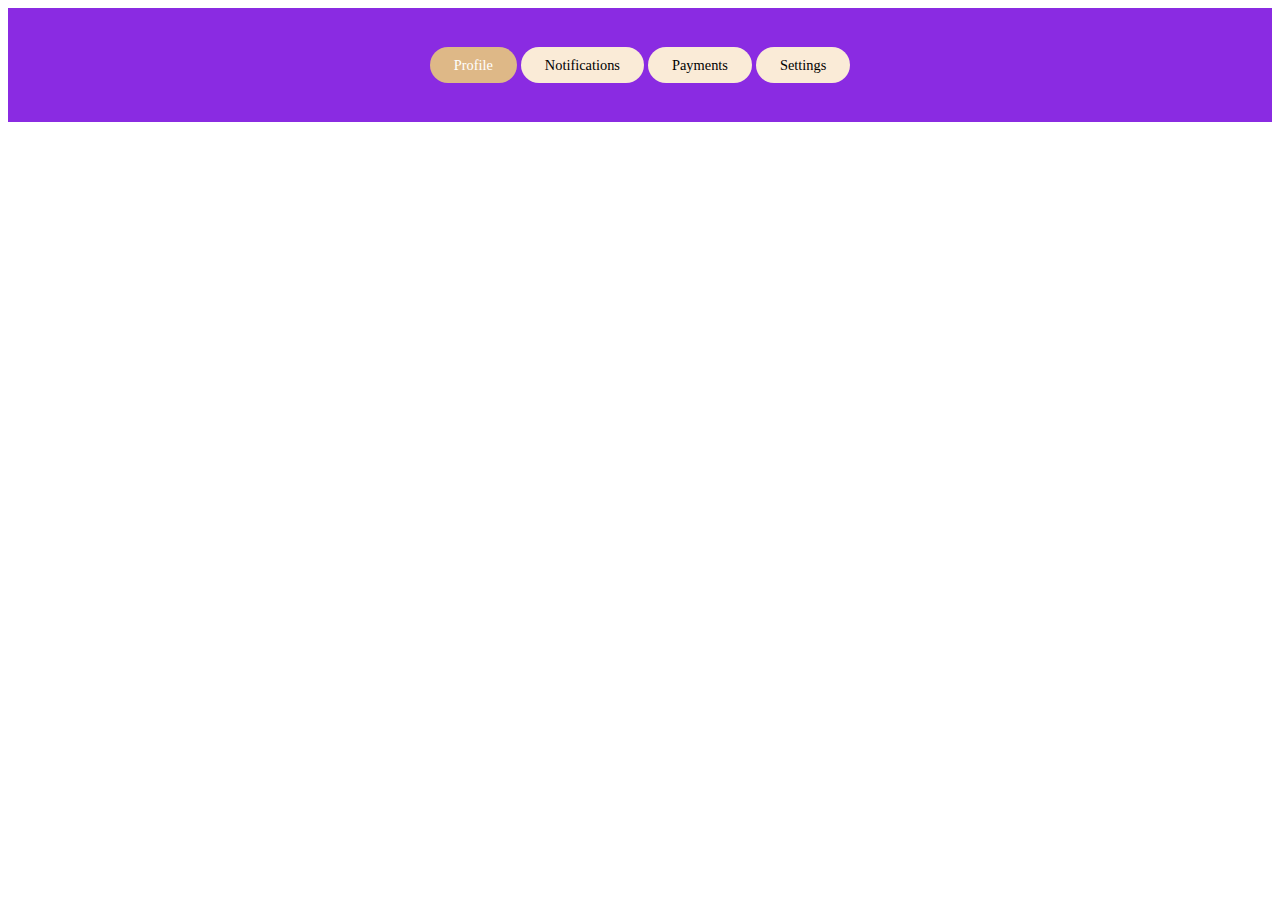
<file: CSS/index.html>
<!DOCTYPE html>
<html lang="en">

<head>
  <meta charset="UTF-8" />
  <meta http-equiv="X-UA-Compatible" content="IE=edge" />
  <meta name="viewport" content="width=device-width, initial-scale=1.0" />
  <title>CSS Basics</title>

  <link rel="preconnect" href="https://fonts.googleapis.com">
  <link rel="preconnect" href="https://fonts.gstatic.com" crossorigin>
  <link href="https://fonts.googleapis.com/css2?family=Dancing+Script:wght@400..700&display=swap" rel="stylesheet">

  <link rel="stylesheet" href="app.css" />
</head>

<body>
  <!-- 
  <h1>Amadeus</h1>

  <div id="nav">
    <a href="/drama">Drama</a>,
    <a href="/music">Music</a>,
    <a href="/history">History</a>
  </div>

  <h2>Summary</h2>
  <p>
    <a href="https://en.wikipedia.org/wiki/Antonio_Salieri">Antonio Salieri</a>
    believes that
    <a href="https://en.wikipedia.org/wiki/Wolfgang_Amadeus_Mozart">Wolfgang Amadeus Mozart</a>'s music is divine and
    miraculous. He wishes he was himself as good a
    musician as Mozart so that he can praise the Lord through composing. He
    began his career as a devout man who believes his success and talent as a
    composer are God's rewards for his piety. He's also content as the
    respected, financially well-off, court composer of
    <a href="https://en.wikipedia.org/wiki/Joseph_II,_Holy_Roman_Emperor">Austrian Emperor Joseph II</a>. But he's
    shocked to learn that Mozart is such a vulgar creature, and
    can't understand why God favored Mozart to be his instrument. Salieri's
    envy has made him an enemy of God whose greatness was evident in Mozart.
    He is ready to take revenge against God and Mozart for his own musical
    mediocrity
  </p>
  <h2>Cast</h2>
  <ul>
    <li>F. Murray Abraham <span>Antonio Salieri</span></li>
    <li>Tom Hulce <span>Wolfgang Amadeus Mozart</span></li>
    <li>Elizabeth Berridge <span>Constanze Mozart</span></li>
    <li>Roy Dotrice <span>Leopold Mozart</span></li>
    <li>Simon Callow <span>Emanuel Schikaneder</span></li>
    <li>Christine Ebersole <span>Katerina Cavalieri</span></li>
    <li>Jeffrey Jones <span>Emperor Joseph II</span></li>
  </ul>
  <hr />
  <h2>User Reviews</h2>
  <div>
    <span>Featured Review</span>
    <h3>A Genius Movie About A Genius</h3>
    <h4>10/10</h4>
    <p>
      I thought that it would be impossible to make a movie like this one!
      Peter Schaffer's original play inspired Milos Forman, the great czech
      film maker, that surprised the world with "One flew over the cuckoo's
      nest" (1975). The sublime, almost over-human performance by Frank Murray
      Abraham (the Mozart enemy and secret admirer, Salieri) is one of the
      keys for the movie success, mostly to it's depth. The perfect sense of
      timing by Milos Forman is admirable, he knows when to play wich music.
      All the scenarios: opera houses, palaces, streets, etc., are details
      absolutely harmonious! One of this classic secret was that Forman
      gathered "the" team, perfect team work.
    </p>
  </div>
  <div>
    <h3>True Gem For Music Fans</h3>
    <h4>9.5/10</h4>
    <p>
      I'd like to point out a few facts before I review the movie. First of
      all, Mozart died at home surrounded by his family, pupil and a priest.
      Secondly, the plot of Amadeus is not exactly original. Rimsky-Korsakov
      wrote a short opera called "Mozart and Salieri" with the bare bones of
      the story and the identical characterization of the two composers, and
      he used Pushkin's drama for the libretto. So, the rumor that Salieri
      killed Mozart has been around for almost a couple of centuries though we
      all know there isn't an iota of veracity in it.
    </p>
    <p>Lorem ipsum dolor sit amet consectetur adipisicing elit. Labore quae, cumque unde nulla, ab molestias possimus ut
      nam quaerat laboriosam dolor vitae quam dicta sequi excepturi quas odit, doloremque et.</p>
    <p>Lorem ipsum dolor sit amet consectetur adipisicing elit. Labore quae, cumque unde nulla, ab molestias possimus ut
      nam quaerat laboriosam dolor vitae quam dicta sequi excepturi quas odit, doloremque et.</p>
    <p>Lorem ipsum dolor sit amet consectetur adipisicing elit. Labore quae, cumque unde nulla, ab molestias possimus ut
      nam quaerat laboriosam dolor vitae quam dicta sequi excepturi quas odit, doloremque et.</p>
    <p>Lorem ipsum dolor sit amet consectetur adipisicing elit. Labore quae, cumque unde nulla, ab molestias possimus ut
      nam quaerat laboriosam dolor vitae quam dicta sequi excepturi quas odit, doloremque et.</p>
    <p>Lorem ipsum dolor sit amet consectetur adipisicing elit. Labore quae, cumque unde nulla, ab molestias possimus ut
      nam quaerat laboriosam dolor vitae quam dicta sequi excepturi quas odit, doloremque et.</p>
    <p>Lorem ipsum dolor sit amet consectetur adipisicing elit. Labore quae, cumque unde nulla, ab molestias possimus ut
      nam quaerat laboriosam dolor vitae quam dicta sequi excepturi quas odit, doloremque et.</p>
    <p>Lorem ipsum dolor sit amet consectetur adipisicing elit. Labore quae, cumque unde nulla, ab molestias possimus ut
      nam quaerat laboriosam dolor vitae quam dicta sequi excepturi quas odit, doloremque et.</p>
    <p>Lorem ipsum dolor sit amet consectetur adipisicing elit. Labore quae, cumque unde nulla, ab molestias possimus ut
      nam quaerat laboriosam dolor vitae quam dicta sequi excepturi quas odit, doloremque et.</p>
    <p>Lorem ipsum dolor sit amet consectetur adipisicing elit. Labore quae, cumque unde nulla, ab molestias possimus ut
      nam quaerat laboriosam dolor vitae quam dicta sequi excepturi quas odit, doloremque et.</p>
    <p>Lorem ipsum dolor sit amet consectetur adipisicing elit. Labore quae, cumque unde nulla, ab molestias possimus ut
      nam quaerat laboriosam dolor vitae quam dicta sequi excepturi quas odit, doloremque et.</p>
    <p>Lorem ipsum dolor sit amet consectetur adipisicing elit. Labore quae, cumque unde nulla, ab molestias possimus ut
      nam quaerat laboriosam dolor vitae quam dicta sequi excepturi quas odit, doloremque et.</p>
    <p>Lorem ipsum dolor sit amet consectetur adipisicing elit. Labore quae, cumque unde nulla, ab molestias possimus ut
      nam quaerat laboriosam dolor vitae quam dicta sequi excepturi quas odit, doloremque et.</p>
    <p>Lorem ipsum dolor sit amet consectetur adipisicing elit. Labore quae, cumque unde nulla, ab molestias possimus ut
      nam quaerat laboriosam dolor vitae quam dicta sequi excepturi quas odit, doloremque et.</p>
    <p>Lorem ipsum dolor sit amet consectetur adipisicing elit. Labore quae, cumque unde nulla, ab molestias possimus ut
      nam quaerat laboriosam dolor vitae quam dicta sequi excepturi quas odit, doloremque et.</p>
    <p>Lorem ipsum dolor sit amet consectetur adipisicing elit. Labore quae, cumque unde nulla, ab molestias possimus ut
      nam quaerat laboriosam dolor vitae quam dicta sequi excepturi quas odit, doloremque et.</p>
    <p>Lorem ipsum dolor sit amet consectetur adipisicing elit. Labore quae, cumque unde nulla, ab molestias possimus ut
      nam quaerat laboriosam dolor vitae quam dicta sequi excepturi quas odit, doloremque et.</p>
    <p>Lorem ipsum dolor sit amet consectetur adipisicing elit. Labore quae, cumque unde nulla, ab molestias possimus ut
      nam quaerat laboriosam dolor vitae quam dicta sequi excepturi quas odit, doloremque et.</p>
    <p>Lorem ipsum dolor sit amet consectetur adipisicing elit. Labore quae, cumque unde nulla, ab molestias possimus ut
      nam quaerat laboriosam dolor vitae quam dicta sequi excepturi quas odit, doloremque et.</p>
    <p>Lorem ipsum dolor sit amet consectetur adipisicing elit. Labore quae, cumque unde nulla, ab molestias possimus ut
      nam quaerat laboriosam dolor vitae quam dicta sequi excepturi quas odit, doloremque et.</p>
    <p>Lorem ipsum dolor sit amet consectetur adipisicing elit. Labore quae, cumque unde nulla, ab molestias possimus ut
      nam quaerat laboriosam dolor vitae quam dicta sequi excepturi quas odit, doloremque et.</p>
    <p>Lorem ipsum dolor sit amet consectetur adipisicing elit. Labore quae, cumque unde nulla, ab molestias possimus ut
      nam quaerat laboriosam dolor vitae quam dicta sequi excepturi quas odit, doloremque et.</p>
    <p>Lorem ipsum dolor sit amet consectetur adipisicing elit. Labore quae, cumque unde nulla, ab molestias possimus ut
      nam quaerat laboriosam dolor vitae quam dicta sequi excepturi quas odit, doloremque et.</p>
  </div>
-->

  <div class="wrapper">
    <div class="menu">
      <a href="#" class="active">Profile</a>
      <a href="#">Notifications</a>
      <a href="#">Payments</a>
      <a href="#">Settings</a>
    </div>
  </div>




</body>

</html>
</file>
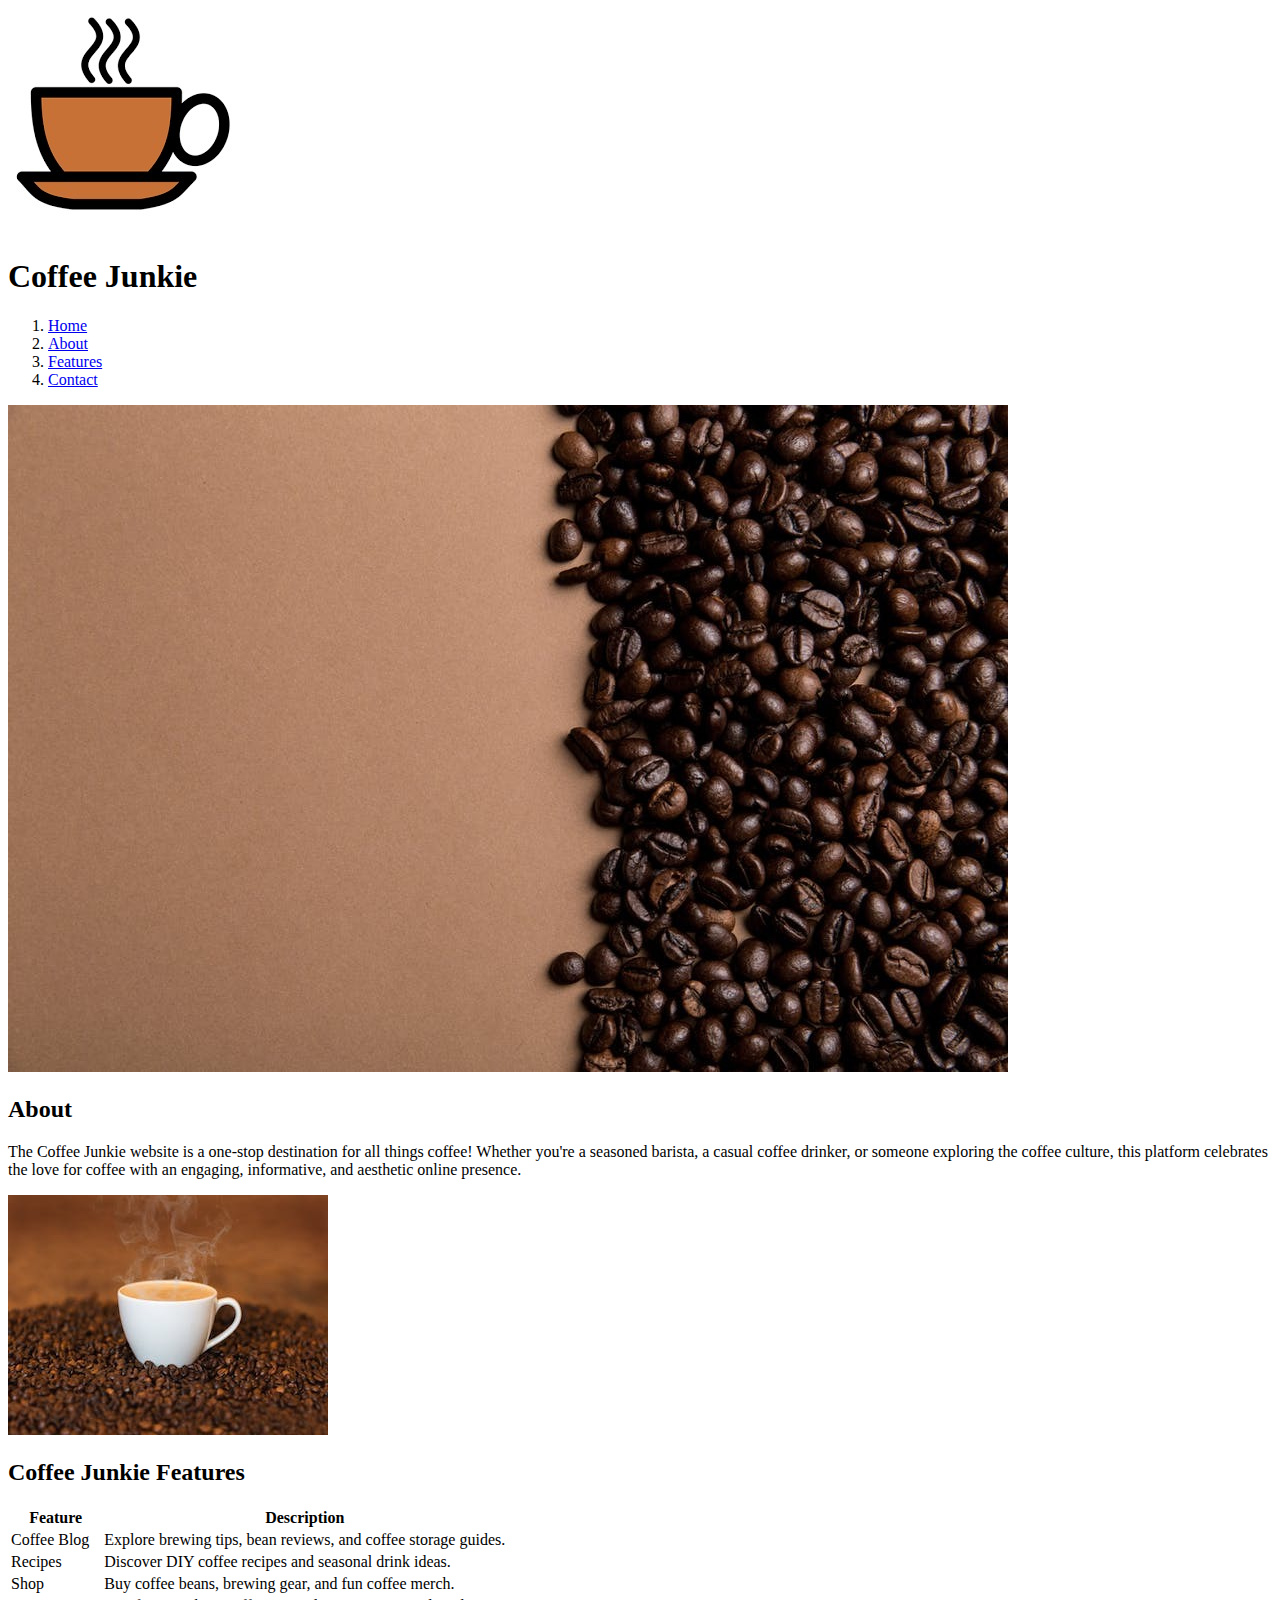
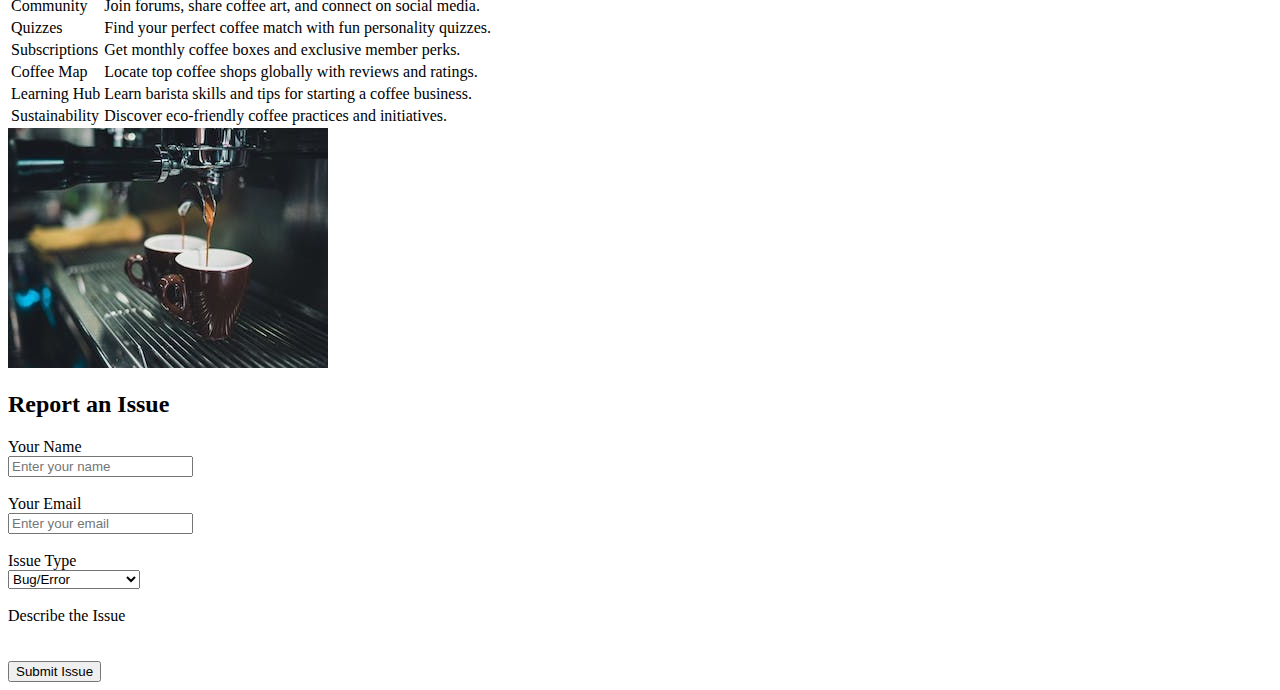
<file: HTML/index.html>
<!DOCTYPE html>
<html lang="en">
<head>
    <meta charset="UTF-8">
    <meta name="viewport" content="width=device-width, initial-scale=1.0">
    <title>My Restro</title>
</head>
<body>
    <header>
        <img src="2.jpg" alt="Coffee Junkie Logo">
        <h1>Coffee Junkie</h1>
        <nav>
            <ol>
                <li><a href="#">Home</a></li>
                <li><a href="about.html">About</a></li>
                <li><a href="feature.html">Features</a></li>
                <li><a href="contact.html">Contact</a></li>
            </ol>
        </nav>
    </header>

    <section>
        <img src="3.jpg" alt="About Coffee Junkie">
        <h2>About</h2>
        <p>The Coffee Junkie website is a one-stop destination for all things coffee! Whether you're a seasoned barista, a casual coffee drinker, or someone exploring the coffee culture, this platform celebrates the love for coffee with an engaging, informative, and aesthetic online presence.</p>
    </section>

    <section>
        <img src="1.jpg" alt="Coffee Junkie Features">
        <h2>Coffee Junkie Features</h2>
        <table>
            <thead>
                <tr>
                    <th>Feature</th>
                    <th>Description</th>
                </tr>
            </thead>
            <tbody>
                <tr>
                    <td>Coffee Blog</td>
                    <td>Explore brewing tips, bean reviews, and coffee storage guides.</td>
                </tr>
                <tr>
                    <td>Recipes</td>
                    <td>Discover DIY coffee recipes and seasonal drink ideas.</td>
                </tr>
                <tr>
                    <td>Shop</td>
                    <td>Buy coffee beans, brewing gear, and fun coffee merch.</td>
                </tr>
                <tr>
                    <td>Community</td>
                    <td>Join forums, share coffee art, and connect on social media.</td>
                </tr>
                <tr>
                    <td>Quizzes</td>
                    <td>Find your perfect coffee match with fun personality quizzes.</td>
                </tr>
                <tr>
                    <td>Subscriptions</td>
                    <td>Get monthly coffee boxes and exclusive member perks.</td>
                </tr>
                <tr>
                    <td>Coffee Map</td>
                    <td>Locate top coffee shops globally with reviews and ratings.</td>
                </tr>
                <tr>
                    <td>Learning Hub</td>
                    <td>Learn barista skills and tips for starting a coffee business.</td>
                </tr>
                <tr>
                    <td>Sustainability</td>
                    <td>Discover eco-friendly coffee practices and initiatives.</td>
                </tr>
            </tbody>
        </table>
    </section>

    <img src="4.jpg" alt="Coffee Junkie Image">

    <section>
        <h2>Report an Issue</h2>
        <form action="/submit-issue" method="post">
            <label for="name">Your Name</label><br>
            <input type="text" id="name" name="name" placeholder="Enter your name" required><br><br>

            <label for="email">Your Email</label><br>
            <input type="email" id="email" name="email" placeholder="Enter your email" required><br><br>

            <label for="issue-type">Issue Type</label><br>
            <select id="issue-type" name="issue-type" required>
                <option value="bug">Bug/Error</option>
                <option value="feature">Feature Request</option>
                <option value="feedback">General Feedback</option>
                <option value="other">Other</option>
            </select><br><br>

            <label for="description">Describe the Issue</label><br <textarea id="description" name="description" rows="5" placeholder="Describe the issue or feedback in detail" required></textarea><br><br>

            <button type="submit">Submit Issue</button>
        </form>
    </section>
</body>
</html>
</file>
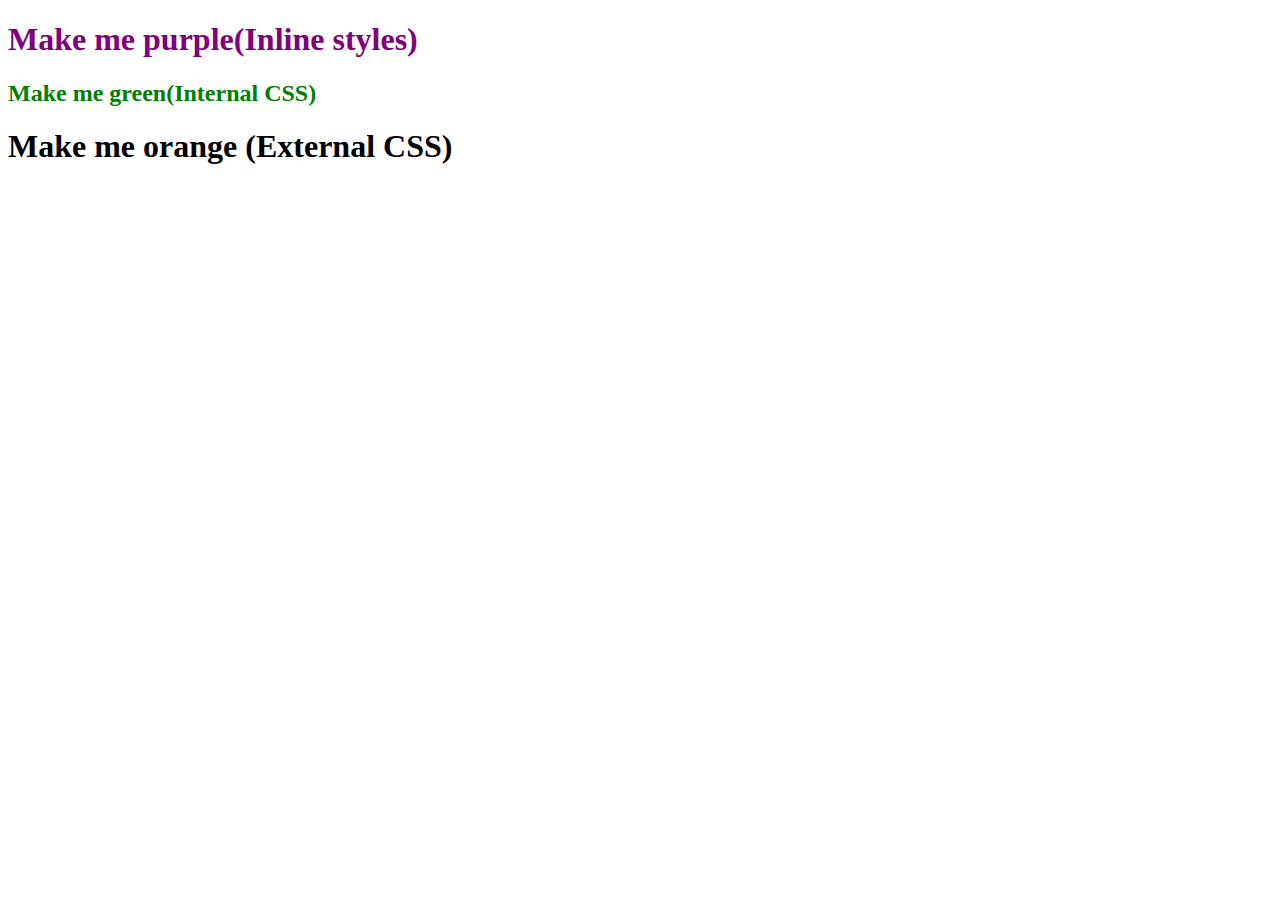
<file: CSS/testCSS.html>
<!DOCTYPE html>
<html lang="en">
    <head>
        <title>Basic Exercises</title>
    </head>
    <link rel = "stylesheet" href="app.css" />

    <body>
        
        <h1 style="color: purple;"> 
            Make me purple(Inline styles)  
        </h1>

        <style>
            h2{
                color: green;
            }
            
        </style>

        <h2> Make me green(Internal CSS)</h2>
        <h1> Make me orange (External CSS)</h1>
    </body>
</html>
</file>
<file: CSS/app.css>
/*
p {
  color: blueviolet;
}

/* for testCSS */
/*
  h1{
    color: orange;
  }
    */

/* 
body{
    font-family: Arial, Helvetica, sans-serif;
}


/*
h2 {
  color: rgb(rgb(39, 39, 137));
}

h1 {
  color: #673b3b;
  font-size: 50px;
  font-weight: 500;
  font-style: italic;
  text-align: center;
  letter-spacing: 10px;
  word-spacing: 10px;
  text-shadow: 2px 2px 10px red;
  text-decoration: double underline blueviolet;
  text-transform: uppercase;
}


h2 {
  word-spacing: 20px;
}


p {
  text-transform: none;
}

ul {
  list-style-type: circle;
  list-style-position: inside;
}

a:link {
  color: blue;
}

a:visited {
  color: orchid;
}

a:hover {
  color: yellowgreen;
}

/*
h1 {
  border: 2px dashed olivedrab;
  /*border-top: 20px;*/

/*padding: 20px ;
}
*/


/*
#nav {
  background-color: aqua;
  margin: 40px;
  width: 100px;
  height: 120px;

  margin: 10px auto;
}
  */

  body{
    font-family: Georgia, 'Times New Roman', Times, serif;
  }

  .wrapper{
    padding: 3rem;
    text-align: center;
    color: aqua;
    background-color: blueviolet;
  
  }

  .menu a{
    background-color: antiquewhite;
    padding: 0.6rem 1.5rem;
    border-radius: 2rem;
    color: black;
    text-decoration: none;
    font-size: 0.9rem;
  }

  .menu a.active{
    background-color: burlywood;
    color: white;
  }






/*
@import url();
*/
</file>
